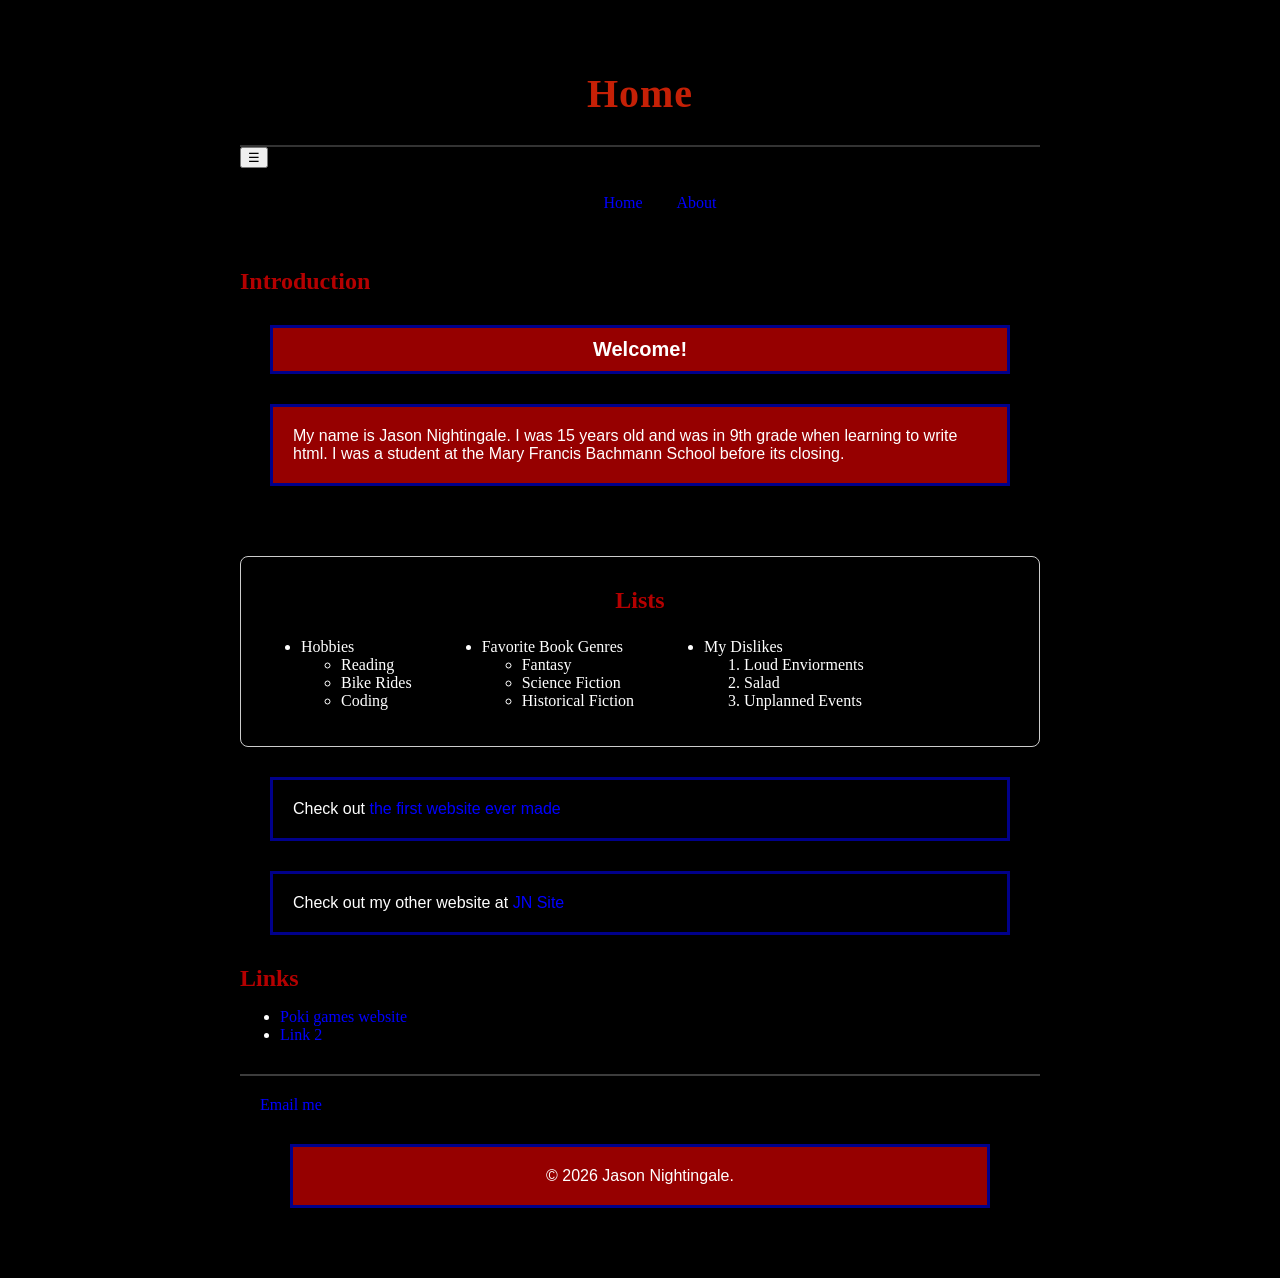
<file: index.html>
<!DOCTYPE html>

<html>
    
    <head> 
        <title>My First HTML Pages</title> 
        <meta name="viewport" content="width=device-width, initial-scale=1.0">
        <link rel="stylesheet" href="style.css">
    </head>

<body>
        
    <header>
     
    <h1 class="page-title pt-serif-bold">Home</h1> 
    
    </header>
    
  <button id="menu-btn">&#9776</button>
  <ul class="nav-links" id="nav-links">
    <nav>
        <a href="index.html">Home</a>
        <a href="about.html">About</a>
    </nav>
  </ul>  
    <!-- <button id="theme-toggle">Toggle Dark Mode</button> -->

<main>

    <section>
    
        <h2 class="h2_styling">Introduction</h2>
            
    <p class="intro bold-text center box_p center_e">Welcome!</p>

    <p id="intro_p">
        My name is Jason Nightingale. I was 15 years old and was in 9th grade when
        learning to write html.
        I was a student at the Mary Francis Bachmann School before its closing.
    </P>

</section>  
    
</main>

    
<section class="card">
      <!-- lists section element -->
    <h2 class="h2_styling h2_card_style">Lists</h2>

<div class="list two-col">

    <ul>
        <li>Hobbies
            <ul>
                <li>Reading</li>
                <li>Bike Rides</li>
                <li>Coding</li>
            </ul>
        </li>
    </ul>
        
    <ul>
        <li>Favorite Book Genres
            <ul>
                <li>Fantasy</li>
                <li>Science Fiction</li>
                <li>Historical Fiction</li>
            </ul>
        </li>
    </ul>


    <ul>
        <li>My Dislikes
            <ol>
                <li>Loud Enviorments</li>
                <li>Salad</li>
                <li>Unplanned Events</li> 
            </ol>
        </li>
    </ul>

</div>

<!-- closing tag of card section -->
</section>      
      
    <p  class= "cern-link"> Check out <a href="https://info.cern.ch"target="_blank">the first website ever made</a></p>
    <p class="jn-site_link">Check out my other website at <a href="https://sites.google.com/d/1N-cxQMMw3wd1pnFBw4oUf23b2s0LsPur/p/17NcVWPlaby9OCZl3kmQ5_hP5BQ9OcKbA/edit" target="_blank">JN Site</a></p>
        
    <h2 class="h2_styling"> Links</h2>    

    <!--Links section-->
<div>
     <ul>
        <li><a class="index_links" href="https://poki.com/?msockid=0fb838584ad06ad035772ef04b5b6b2f">Poki games website</a></li>
        <li><a class="index_links" href="https://www.britannica.com/" target="_blank">Link 2</a></li>
    </ul>
</div>

    <footer>
        <a href="mailto:jason.p_nightingale@outlook.com">Email me</a>
        <p class="copyright">&copy; 2026 Jason Nightingale.</p>
    </footer>

<script src="script.js"></script>
</body>

</html>
</file>
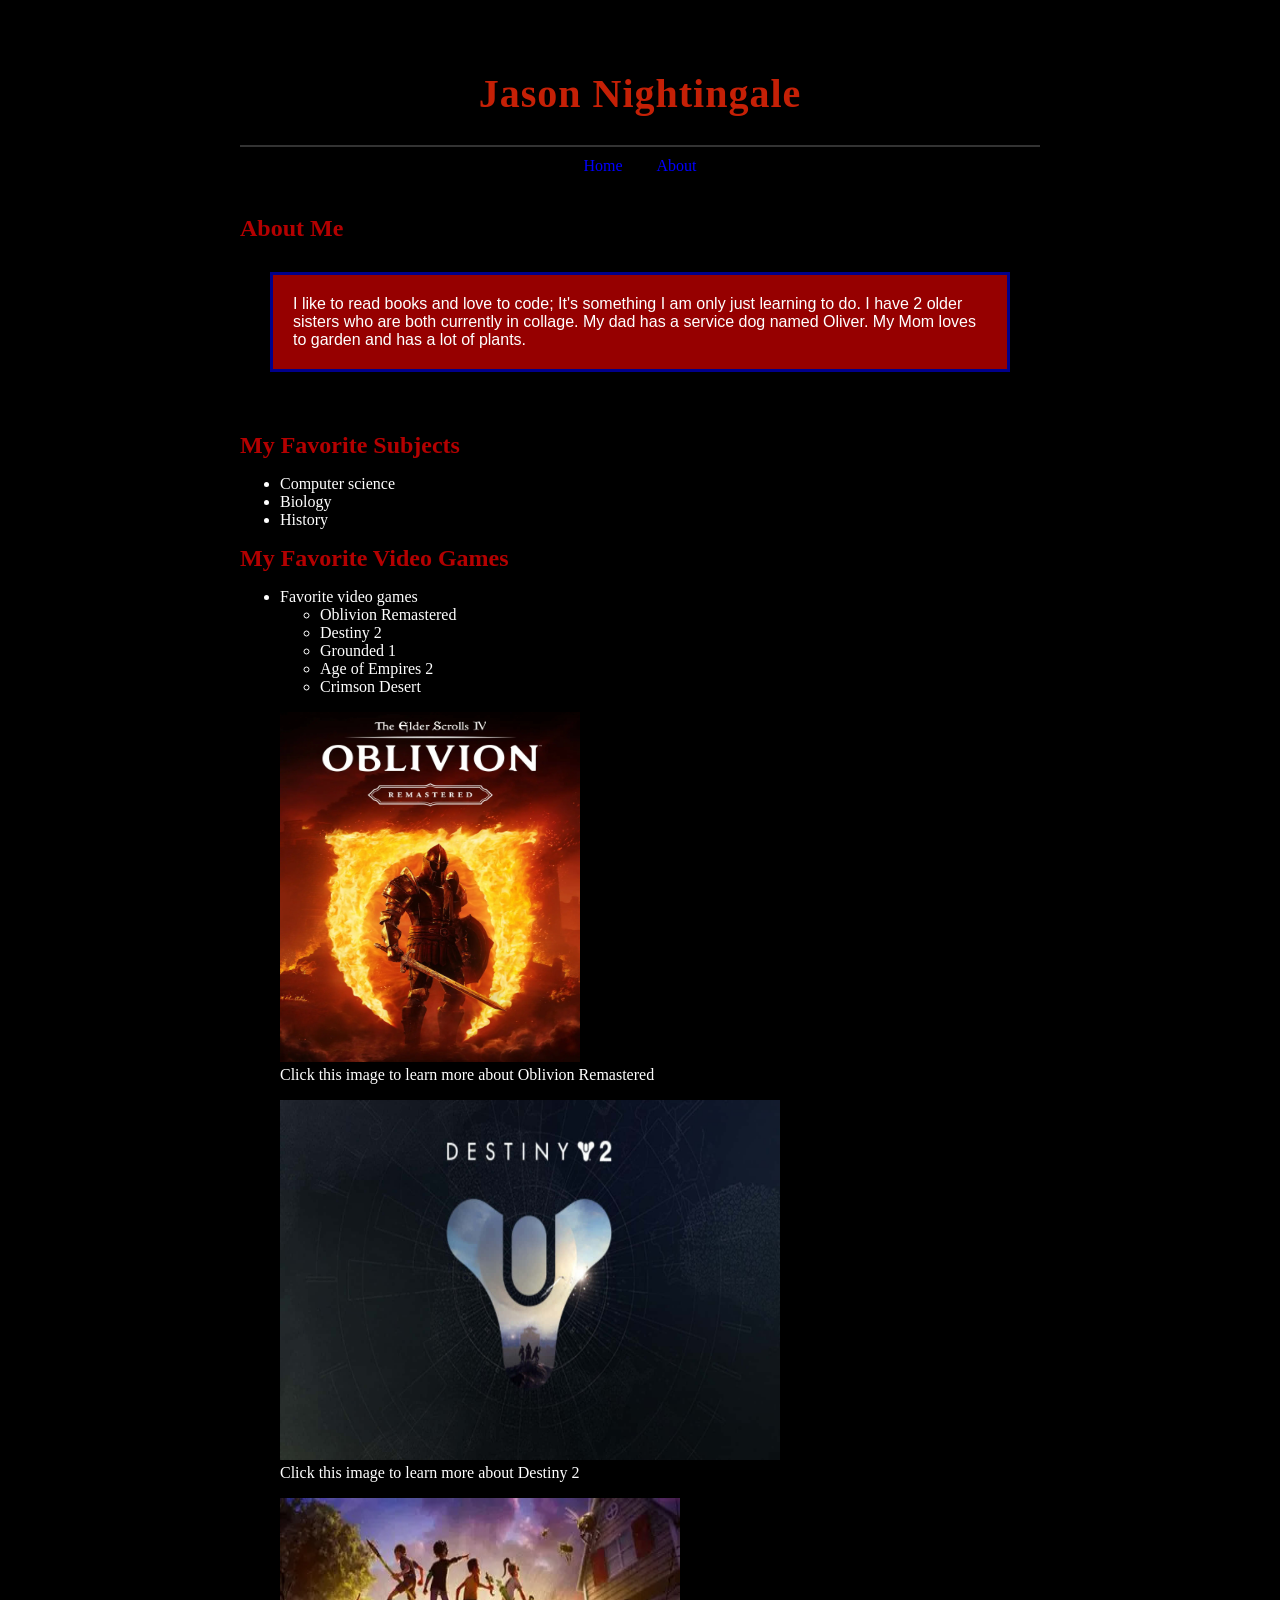
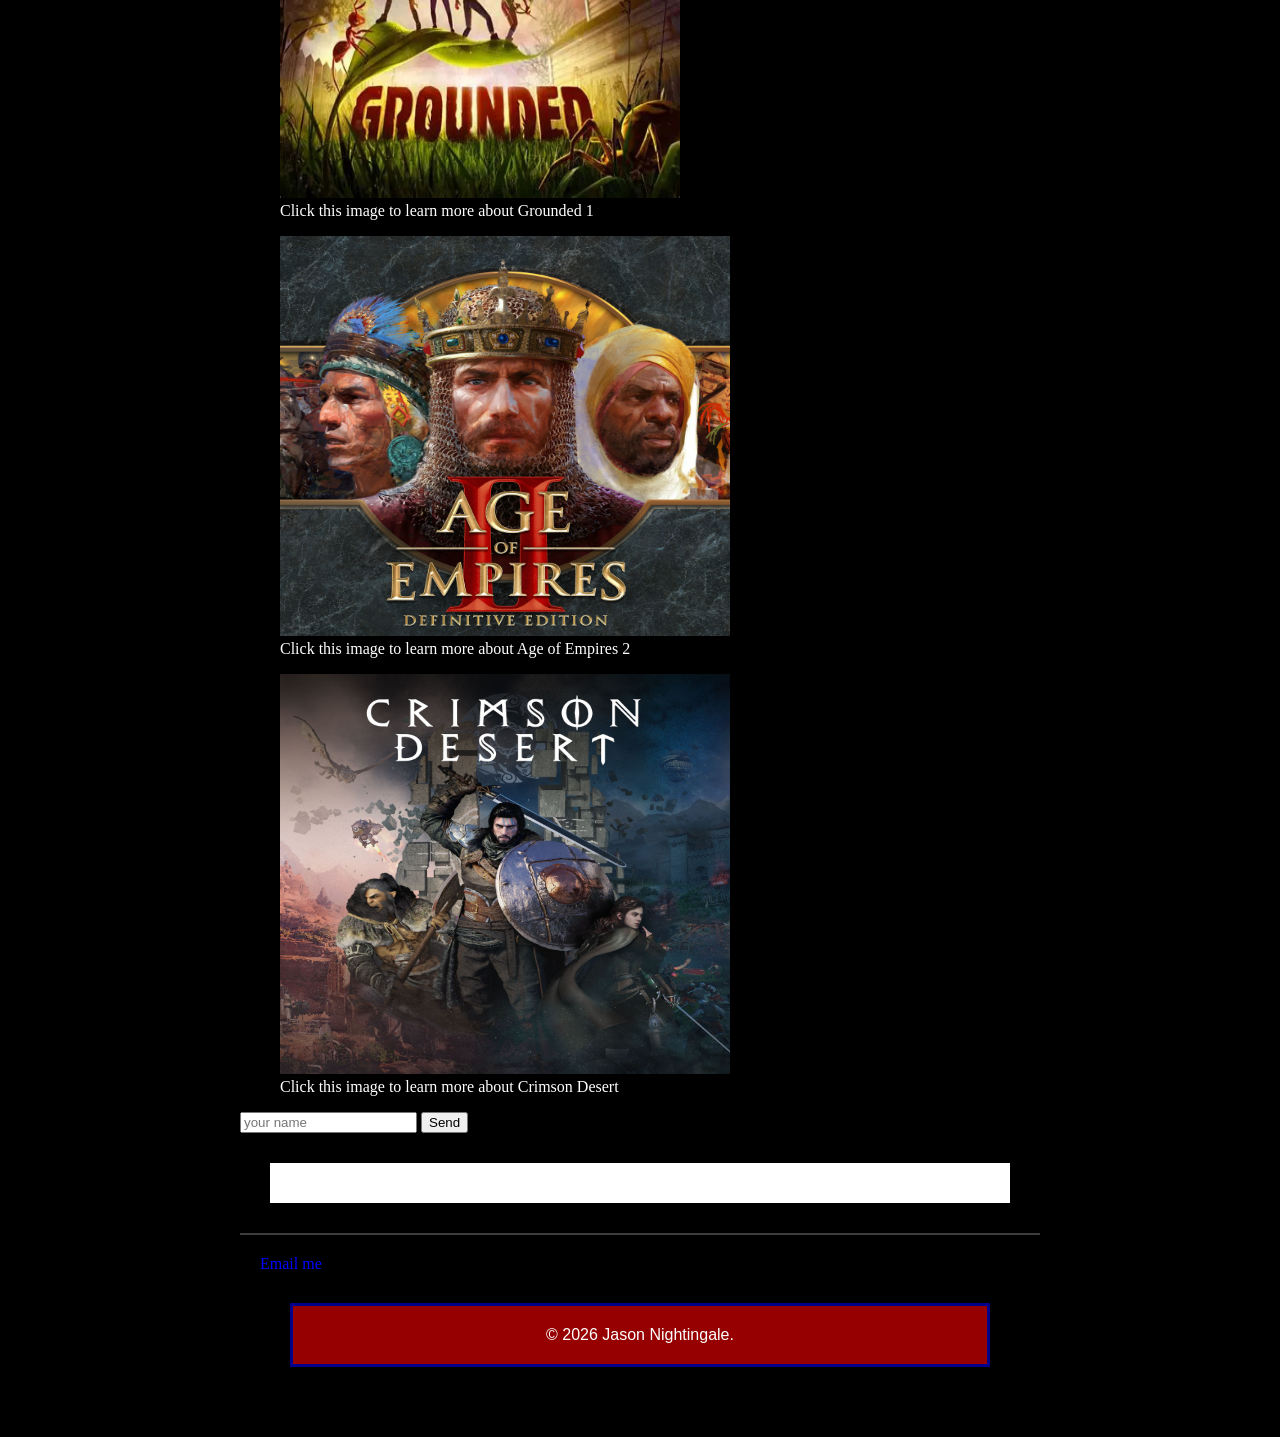
<file: about.html>
<!DOCTYPE html>
    
<html>

    <head> 
        <title>My Website-About</title> 
        <meta name="viewport" content="width=device-width, initial-scale=1.0">
        <link rel="stylesheet" type="text/css" href="style.css">
    </head>

<body>
    
    <header>
        <h1 class="page-title">Jason Nightingale</h1> 
    </header>

        <nav>
            <a href="index.html">Home</a>
            <a href="about.html">About</a>
        </nav>
        
    <!-- <button id="theme-toggle">Toggle Dark Mode</button> -->

<main>
    
<section>

    <h2 class="h2_styling">About Me</h2>
            
         <p id="about-me_para"> 
            I like to read books and love to code; It's something I am only just learning to do. 
            I have 2 older sisters who are both currently in collage. My dad has a service 
            dog named Oliver. My Mom loves to garden and has a lot of plants. 
        </p>
    
</section>    
  
</main>

    <h2 class="h2_styling">My Favorite Subjects</h2>

      <ul>
        <li>Computer science</li>
        <li>Biology</li>
        <li>History</li>
      </ul>
        
    <!--The list of my favorite games-->
    <h2 class="h2_styling">My Favorite Video Games</h2>
            
        <ul>
          <li> Favorite video games
            <ul> 
                <li>Oblivion Remastered</li>
                <li>Destiny 2</li>
                <li>Grounded 1</li>
                <li>Age of Empires 2</li>
                <li>Crimson Desert</li>
            </ul>
        </li> 
    </ul> 

                            <!--oblivion remastered element-->
<div class="container">             <!--flex container-->
    
    <div>                           <!--flex item-->
        <figure>                      
            <a href="https://elderscrolls.fandom.com/wiki/The_Elder_Scrolls_IV:_Oblivion_Remastered">
            <img src="images/oblivionremsted.jpg" alt="A picture of the video game logo Oblivion Remastered" width="300" height="350">
            </a>
            <figcaption>Click this image to learn more about Oblivion Remastered</figcaption>
        </figure>
    </div>  
                
            <!--Destiny 2 element-->
    <div> 
        <figure>                        <!--flex item-->
            <a href="https://destiny.fandom.com/wiki/Destiny_2">
            <img src="images/destiny2.jpg" alt="A picture of the logo for Destiny 2" width="500" height="360">
            </a>
            <figcaption>Click this image to learn more about Destiny 2</figcaption>
        </figure> 
    </div>                                
                    
            <!--Grounded 1 element-->
    <div> 
        <figure>                       <!--flex item-->          
            <a href="https://grounded.fandom.com/wiki/Grounded">
            <img src="images/grounded1.jpg"alt="A picture of the logo for the video game Grounded 1" width="400" height="300">
            </a>
            <figcaption>Click this image to learn more about Grounded 1</figcaption>
        </figure> 
    </div>                        

            <!--Age of Empires 2 element-->
    <div> 
        <figure>                          <!--flex item-->
            <a href="https://ageofempires.fandom.com/wiki/Age_of_Empires_II:Portal">
            <img src="images/Age-of-Empires2.jpg" alt="A picture of the logo for the video game Age of Empires 2" width="450" height="400">
            </a>
            <figcaption>Click this image to learn more about Age of Empires 2</figcaption>
        </figure> 
    </div>

            <!--Crimson Desert element-->
    <div>
        <figure>
            <a href="https://crimsondesert.fandom.com/wiki/Crimson_Desert_Wiki">
            <img src="images/crim_des.jpg" alt="A picture of the homepage of Crimson Desert" width="450" height="400">    
            </a>
            <figcaption>Click this image to learn more about Crimson Desert</figcaption>
        </figure>
    </div>

</div>

    <form id="contact-form">
        <input type="text" id="name-input" placeholder="your name">
        <button type="submit">Send</button> 
    </form>
    <p id="form-message"></p>

    <footer>
        <a href="mailto:jason.p_nightingale@outlook.com">Email me</a>
        <p class="copyright">&copy; 2026 Jason Nightingale.</p>
    </footer>

<script src="script.js"></script>
</body>


</html>
</file>
<file: style.css>
h1 { color:#ffffff; font-size: 40px; }
    
/*space between h1 and nav*/
h1 { 
margin-top: 30px;
margin-bottom: 8px;
}
   
/* header flexbox */
header { display: flex; flex-direction: column; align-items: center; }

/*h2 box model*/
h2 {
margin-top: 10px;
margin-bottom: 8px;
}

/*h2 styling (dark coloring*/
.h2_styling {
color: #b40000
}

/*h2 styling (light coloring)*/
/*.h2_styling {
color: black;
}*/
        
.pt-serif-bold {
font-family: "PT Serif", serif;
font-weight: 700;
font-style: normal;
}

/*paragraph font styling*/
p {
font-family: "Hanken Grotesk", sans-serif;
font-optical-sizing: auto;
font-weight: 400;
font-style: normal;
}

/*dark mode styling for js btn*/
/* .dark-mode {
background-color: #1a1a1a;
color: #f0f0f0;
} */

/*dark coloring*/
#about-me_para { color: white }
/*light coloring*/
/* #about-me_para {color: gray; } */

/*paragraph class styling*/
.intro { font-size: 20px; }
.bold-text { font-weight: bold; }
.box_p { padding: 10px; padding-left: 10px;} 
.center_e { text-align:center;}
/*dark coloring*/
.intro { color: white;}
/*light coloring*/
/*.intro { color: grey;} */

    /*dark coloring*/
#intro_p { color:white;}
    /*light coloring*/
/*#intro_p { color: grey;}*/

/*paragraph border, margin, padding*/                                                    
p { color: rgb(255, 255, 255);
    /*dark coloring*/
background-color:rgb(150, 0, 0); 
padding: 20px; 
border: 3px solid darkblue; margin: 30px;
    /*light coloring*/
/* background-color: rgb(156, 255, 156);*/
}
      
/*section box model*/
section {
padding: 20px 0; 
}

a { color: blue; font-size: 16px; text-decoration: none; } 

a:hover { color: red;}

    /*dark coloring*/
body { 
    background-color: #000000; 
    font-family:georgia; color:white; 
}

    /*light coloring*/
/* body { 
    background-color: lightsteelblue; 
    font-family:georgia; color:black; 
} */

/* element centers all content*/
body { 
padding:20px;
max-width: 800px;
margin: 0 auto;
}
    
/*creates card element*/
.card {
padding: 20px;
/*dark coloring*/
border: 1px solid #cccccc;
/*light coloring*/
/* border: solid black 1px; */
border-radius: 8px;
margin: 20px 0;
}

/*centers Lists*/ 
.h2_card_style { text-align: center;
}

nav a:visited { color: blue; text-decoration: none; }

/*nav bar hover effect*/
nav a:hover { color:red; }
    
/*space between nav bar and top line*/
nav { padding: 10px 0; }
    
/*space between nav bar and left side*/
nav a { padding: 5px 15px; }

nav { text-align: center; }

/*space between page top*/
header {
padding: 20px;
/*creates line under h1*/
border-bottom: 2px solid #333333; 
}

    /*dark coloring*/
.cern-link {color: white; background-color: rgb(0, 0, 0); padding: 20px; border: 3px solid darkblue; margin: 30px; }
    /*light coloring*/
/* .cern-link { color: grey; background-color: rgb(156, 255, 156); padding: 20px; border: 3px solid darkblue; margin: 30px; } */

    /*dark coloring*/
.jn-site_link{ color: white; background-color: #000000; padding: 20px; border: 3px solid darkblue; margin: 30px; }
    /*light coloring*/
/*.jn-site_link{ color: grey; background-color: rgb(156, 255, 156); padding: 20px; border: 3px solid darkblue; margin: 30px; }*/


.hobbies {
color:#b40000  
}

/*flexbox for about.html images*/
.container {
flex-direction: row;
flex-wrap: wrap;
justify-content: flex-start;
justify-content: space-around;
flex-grow: 0;
flex-basis: auto;
} 

.two-col { display: flex; gap: 30px }
.two-col section { flex: 1; } 

/*2 col element for small screens*/
@media (max-width: 768px) { 
.two-col { 
flex-direction: column;
 }
}

@media (max-width: 768px) { 
#about-me_para { 
    flex-direction: column;
    /*dark coloring*/
    color: white 
    /*light coloring*/
    /*color: grey;*/
 }
}

@media (max-width: 768px) {
.index_links { 
    font-size: 20px 
 }
}

/*title styling*/
.page-title {
    /*dark coloring*/
color:#c52006; 
    /*light coloring*/
/*color:black;*/
letter-spacing: 1px;
text-align: center;
}

.copyright { text-align: center;
    /*dark coloring*/
color: white;
    /*light coloring*/
/*color: grey;*/
}

footer { 
margin-top:30px;
border-top: 2px solid #3c3c3c;
padding: 20px;}

#form-message {background-color: #ffff;
        color: #000000;
    border: 2px gray; }
</file>
